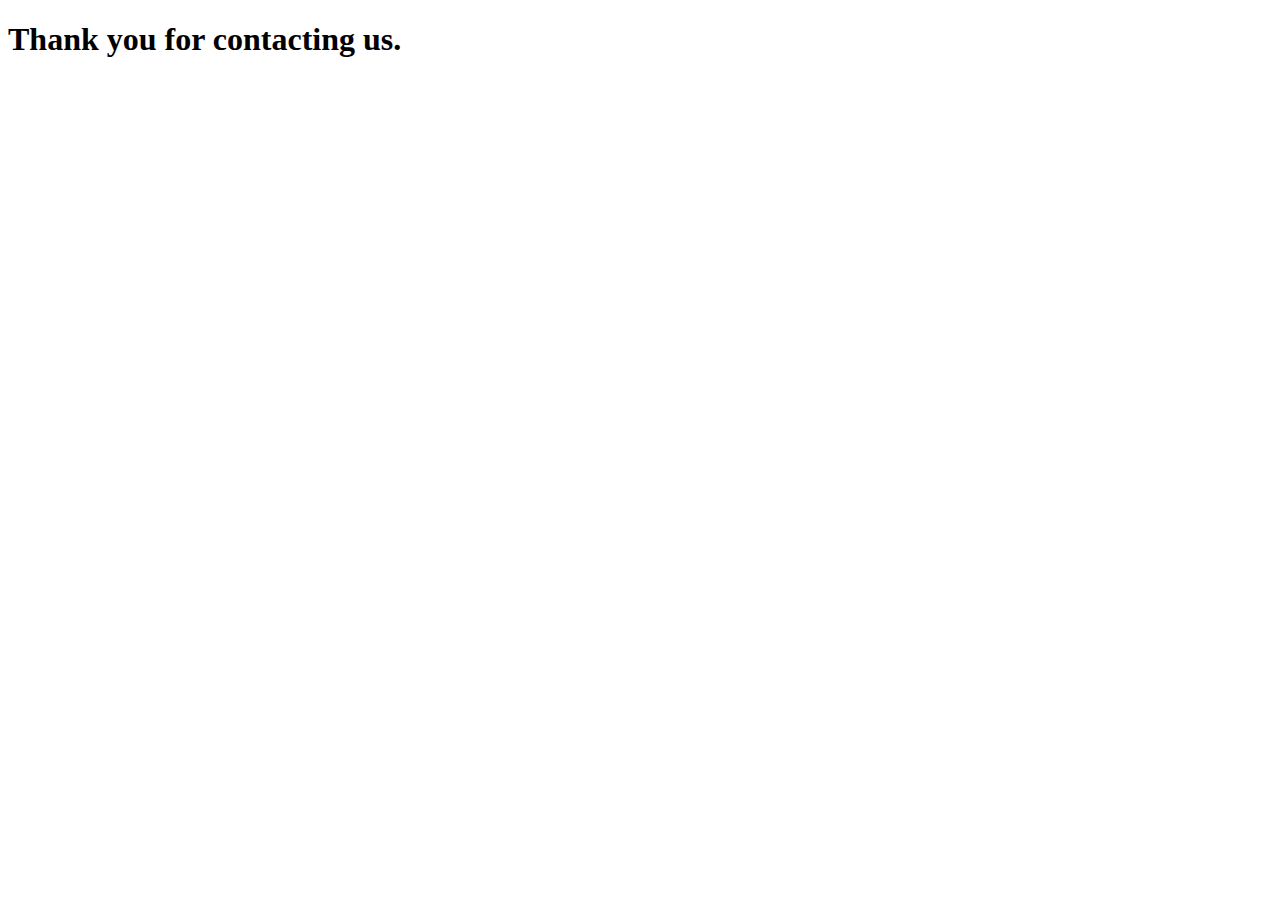
<file: thankyou.html>
<!DOCTYPE html>
<html lang="en">
<head>
    <meta charset="UTF-8">
    <meta http-equiv="X-UA-Compatible" content="IE=edge">
    <meta name="viewport" content="width=device-width, initial-scale=1.0">
    <title>Thank you</title>
</head>
<body>
    <h1>Thank you for contacting us.</h1>
</body>
</html>
</file>
